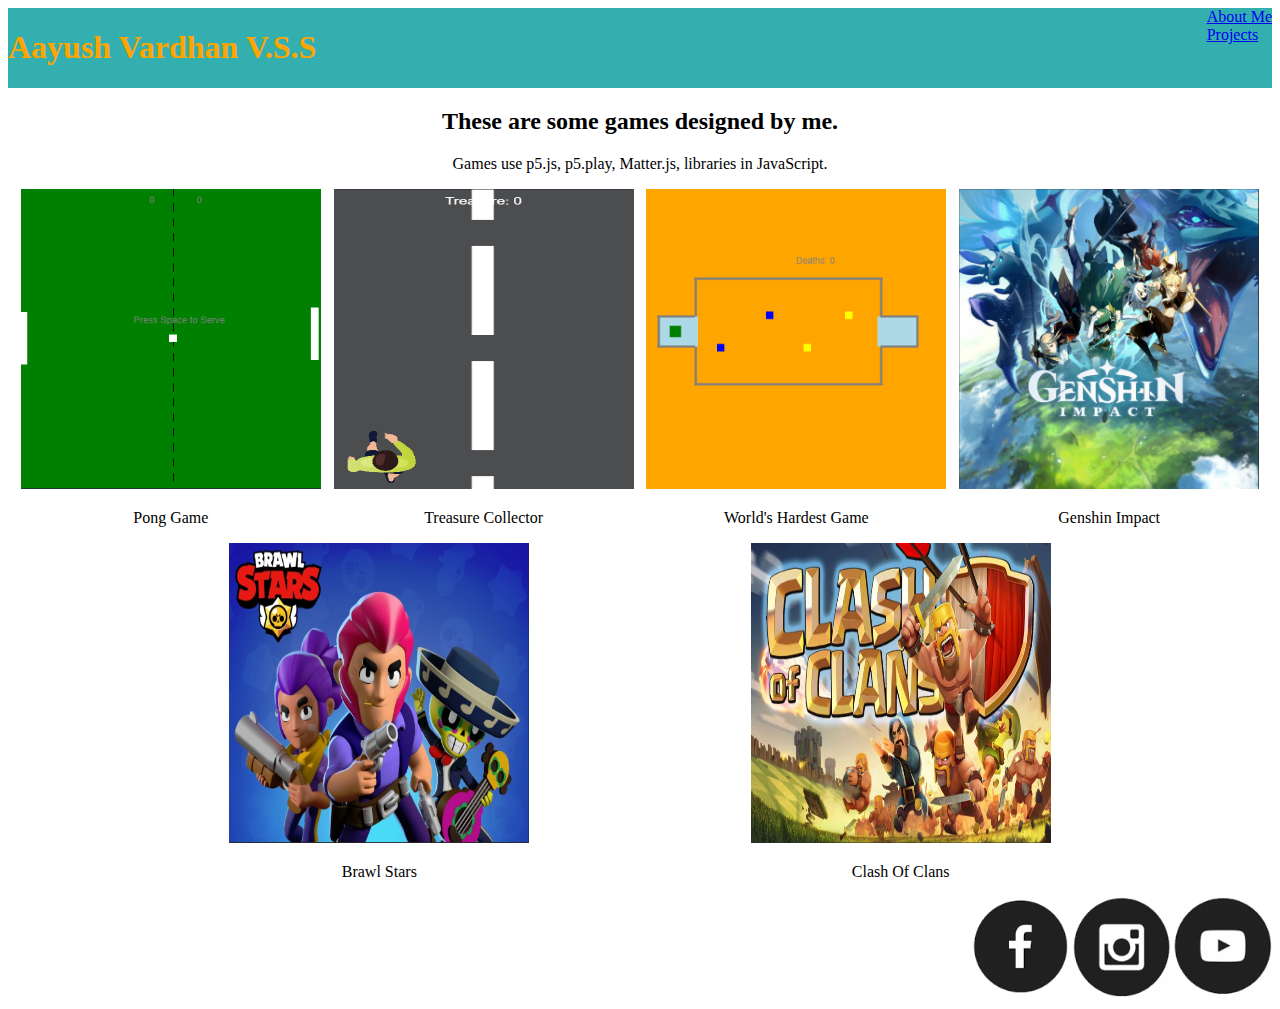
<file: index.html>
<!DOCTYPE html>
<html>

<head>
    <title> MY PORTFOLIO </title>
    <link rel="stylesheet" type="text/css" href = "style.css" />

</head>

<body>
    <div class = "header">
        <h1>Aayush Vardhan V.S.S</h1>
        <div class = "menu">
            <a href="aboutme.html">About Me</a><br>
            <a href="index.html">Projects</a>
        </div>
    </div>
   

    <div class = "site-description">
        <h2>These are some games designed by me.</h2>
        <p>Games use p5.js, p5.play, Matter.js, libraries in JavaScript.</p>
    </div>
    
    <div class = "grid">
        <div class ="item">
            <a href="https://studio.code.org/projects/gamelab/0llGa18NXjlscGXvdrBZcK5DpR0v-2kt8K11hl753xQ">
                <img src="pong.png" width=300 height=300 />
            </a>
            <p>Pong Game</p>
        </div>

        <div class= "item">
            <a href="https://preview.p5js.org/DRAMATIC_JALAPENO101/present/_cOHbH8FZ">
                <img src="treasure.png" width=300 height=300 />
            </a>
            <p>Treasure Collector</p>
        </div>
        
        <div class="item">
            <a href="https://studio.code.org/projects/gamelab/NilewCnNtiPFHOo4MrviF_6xDSozF_kKuPRUBCmsE4k">
                <img src="world hard game.png" width=300 height=300 />
            </a>
            <p>World's Hardest Game</p>
        </div>      
        
        <div class ="item">
            <a href="https://genshin.mihoyo.com/en/home">
                <img src="genshin.png" width=300 height=300/>
               </a>
            <p>Genshin Impact</p>
        </div>


        <div class ="item">
            <a href="https://supercell.com/en/games/brawlstars/">
                <img src="brawl.png" width=300 height=300 />
               </a>
            <p>Brawl Stars</p>
        </div>


        <div class ="item">
            <a href="https://supercell.com/en/games/clashofclans/">
                <img src="clash.png" width=300 height=300 />
               </a>
            <p>Clash Of Clans</p>
        </div>
    </div>
   
    <div class="footer">
        <a href="https://m.facebook.com/?soft=bookmarks"><img src="fb.png" width=100 height=100 /></a><br>
        <a href="https://www.instagram.com/dramatic_jalapeno101/"><img src="insta.png" width=100 height=100 /></a><br>
        <a href="https://m.youtube.com/channel/UCDiv3y3sP7FZ2EnTWAfeU-w"><img src=" youtube.png" width=100 height=100 /></a>
    </div>
   

</html>
</file>
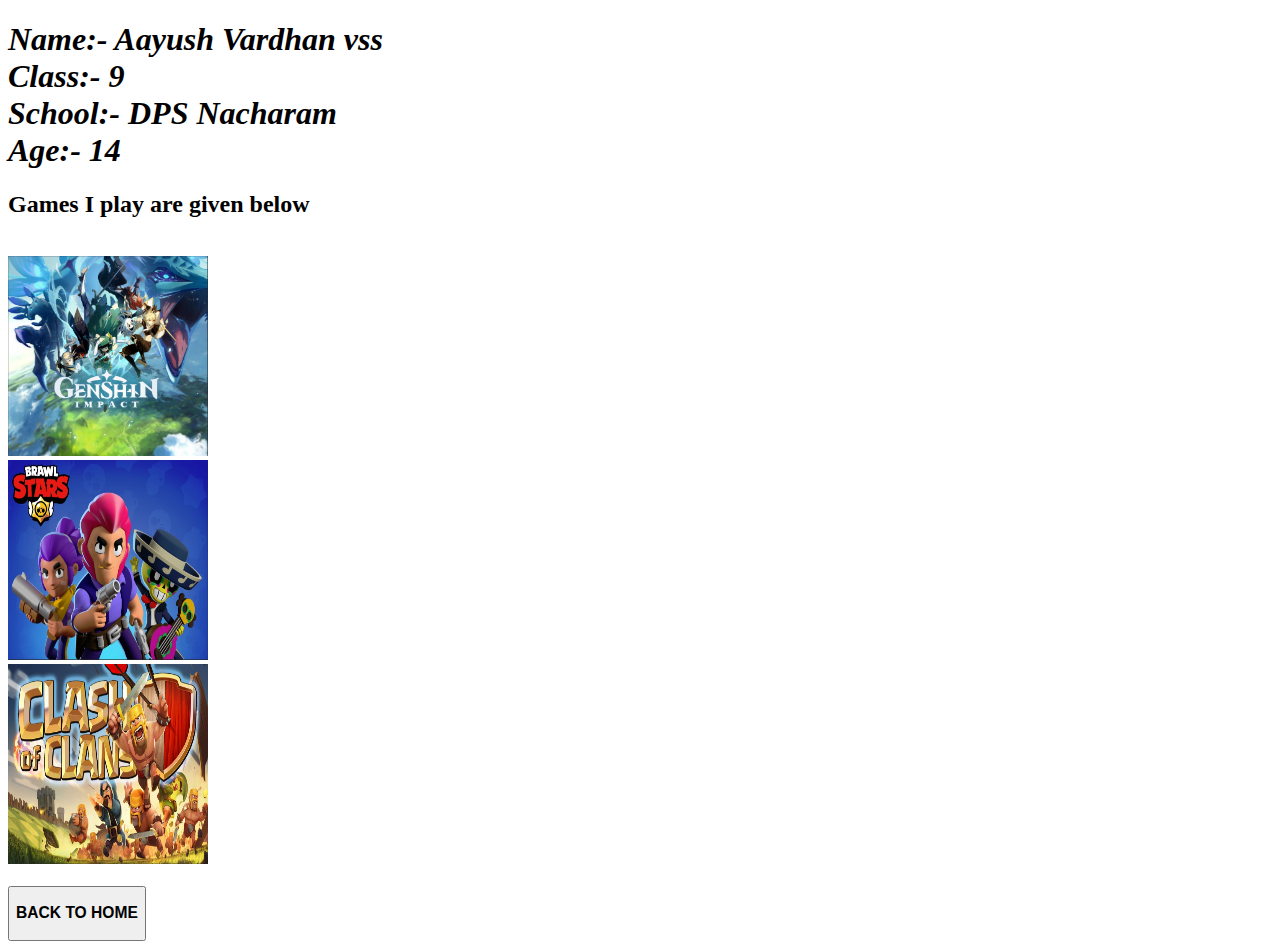
<file: aboutme.html>
<!DOCTYPE html>
<html>
<title>ABOUT ME</title>
<head>
   
</head>
<body>
  <h1>
    <em>
        Name:- Aayush Vardhan vss <br>
        Class:- 9 <br>
        School:- DPS Nacharam <br>
        Age:- 14 <br>
    </em>
   </h1>
   <h2>
    Games I play are given below 
   </h2> <br>


   <a href="https://genshin.mihoyo.com/en/home">
    <img src="genshin.png" width=200 height=200/>
   </a> <br>
   <a href="https://supercell.com/en/games/brawlstars/">
    <img src="brawl.png" width=200 height=200 />
   </a> <br>
   <a href="https://supercell.com/en/games/clashofclans/">
    <img src="clash.png" width=200 height=200 />
   </a> <br>
</body><br>
<a href="index.html"><button><h3>BACK TO HOME</h3></button></a>
</html>
</file>
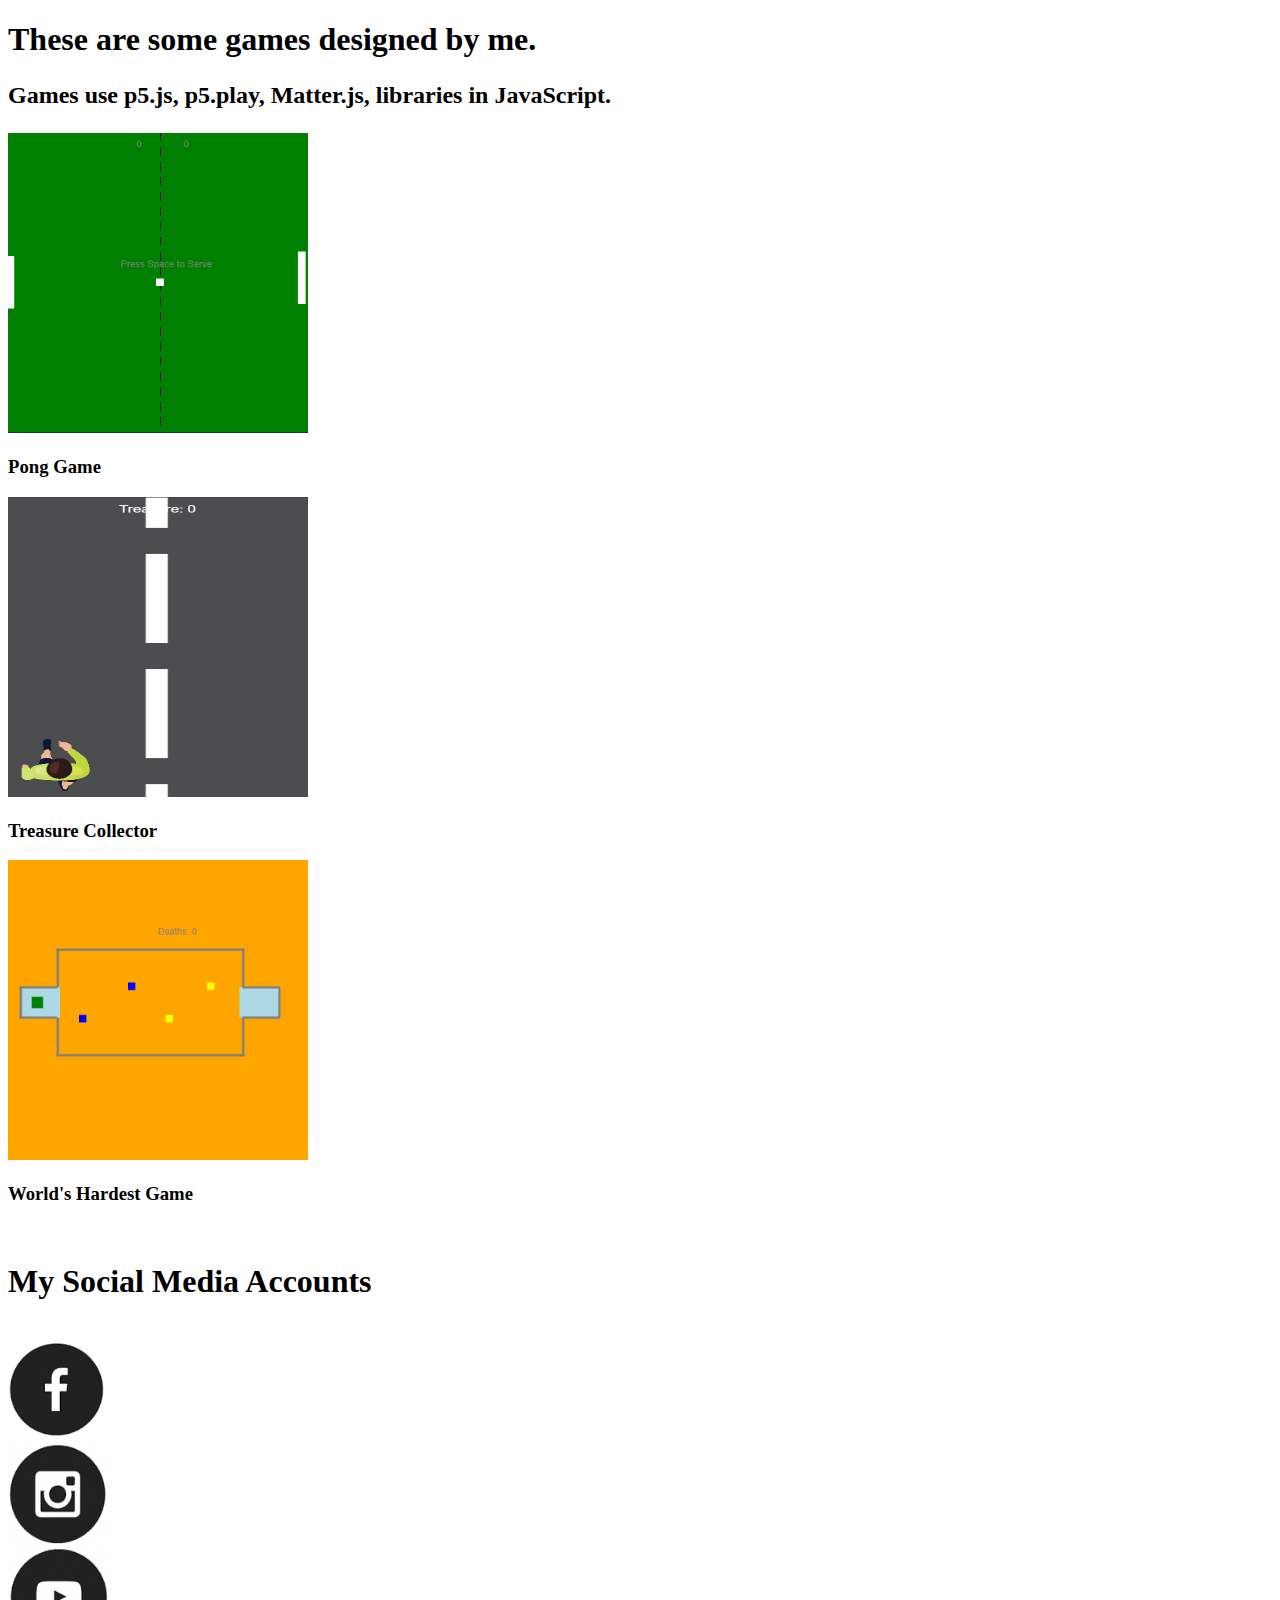
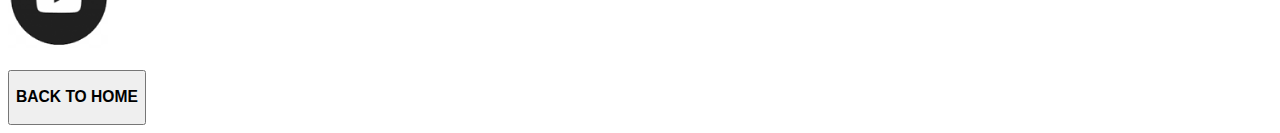
<file: project.html>
<!DOCTYPE html>
<html>
    <TITLE>MY PROJECTS</TITLE>
    <head>
        
    </head>
<body>
<h1>These are some games designed by me.</h1>
    <h2><p>Games use p5.js, p5.play, Matter.js, libraries in JavaScript.</p></h2>

    <a href="https://studio.code.org/projects/gamelab/w0KUGomzFcnT3obBk4gpWKidLFRICRLr3BjpubmI7I4">
        <img src="pong.png" width=300 height=300/>
    </a>
    <h3><p>Pong Game</p></h3>

    <a href="https://preview.p5js.org/DRAMATIC_JALAPENO101/present/_cOHbH8FZ">
        <img src="treasure.png" width=300 height=300 />
    </a>
    <h3><p>Treasure Collector</p></h3>

    <a href="https://studio.code.org/projects/gamelab/NilewCnNtiPFHOo4MrviF_6xDSozF_kKuPRUBCmsE4k">
        <img src="world hard game.png" width=300 height=300 />
    </a>
    <h3><p>World's Hardest Game</p></h3> <br>

    <h1>My Social Media Accounts</h1> <br>

    <a href="https://m.facebook.com/?soft=bookmarks"><img src="fb.png" width=100 height=100 /></a><br>
    <a href="https://www.instagram.com/dramatic_jalapeno101/"><img src="insta.png" width=100 height=100 /></a><br>
    <a href="https://m.youtube.com/channel/UCDiv3y3sP7FZ2EnTWAfeU-w"><img src=" youtube.png" width=100 height=100 /></a> <br>
</body> <br>
<a href="index.html"><button><h3>BACK TO HOME</h3></button></a>
</html>
</file>
<file: style.css>
h1 {
    color: orange;
}

.header {
    background-color: rgb(52, 175, 175);
    display: flex;
    justify-content: space-between;
}


.grid{
    display: flex;
    justify-content: space-evenly;
    flex-wrap: wrap;
}

.footer{
    display: flex;
    justify-content: flex-end;
}

p, h2 {
    text-align: center
}
</file>
